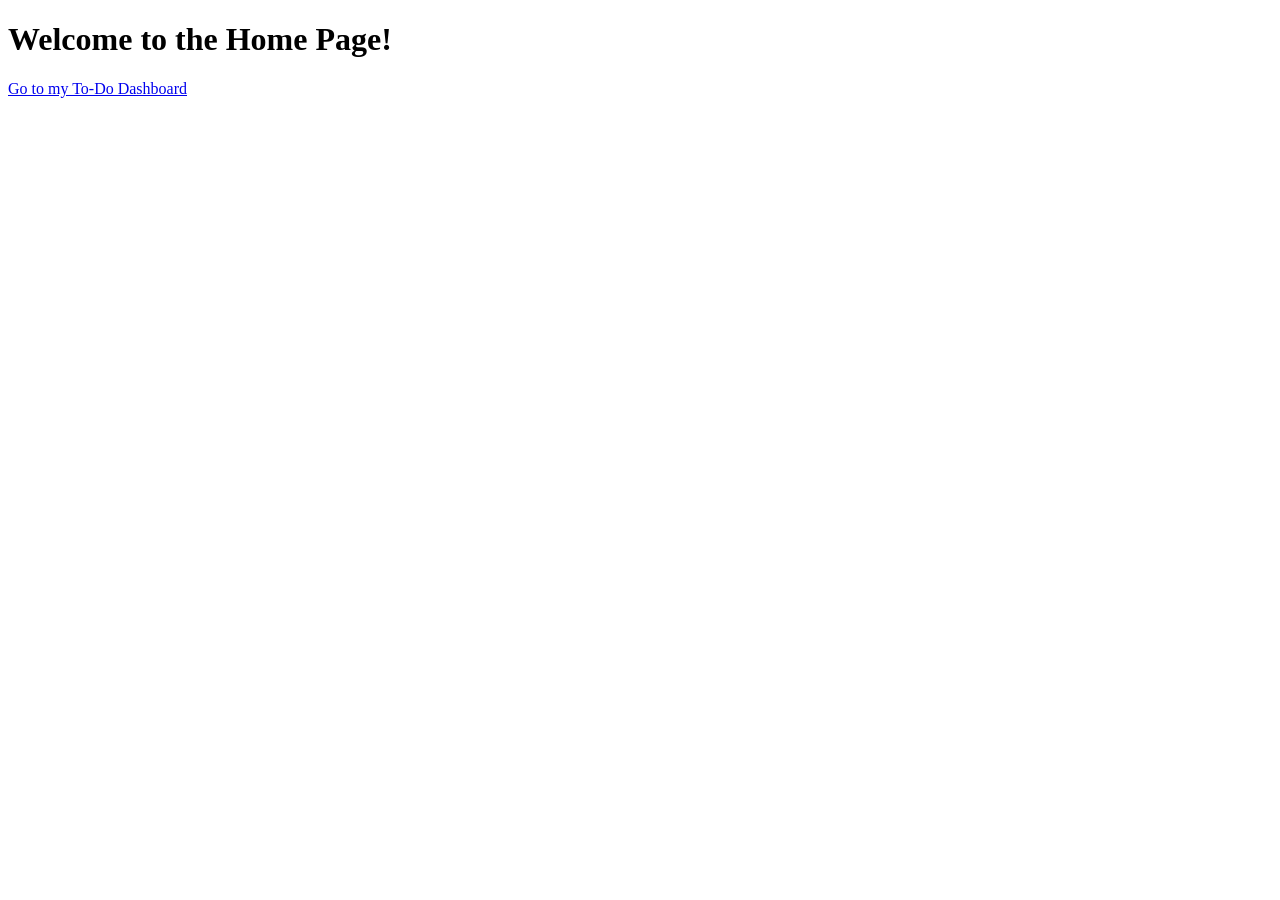
<file: Flask APP/flask_APP/templates/index.html>
<!DOCTYPE html>
<html lang="en">
<head>
    <meta charset="UTF-8">
    <title>Home</title>
</head>
<body>
    <h1>Welcome to the Home Page!</h1>
    <a href="/todo">Go to my To-Do Dashboard</a>
</body>
</html>
</file>
